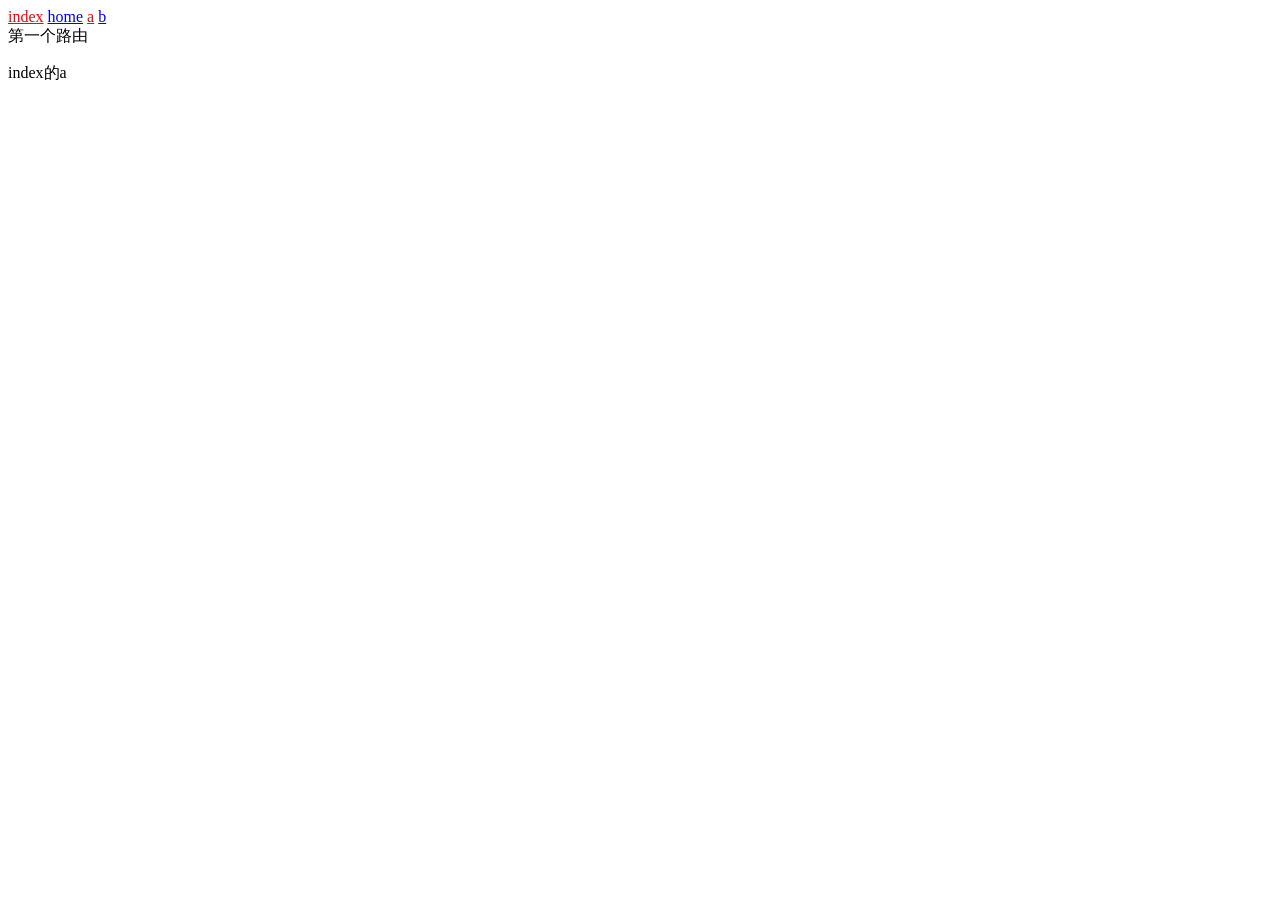
<file: index.html>
<!DOCTYPE html>
<html>
	<head>
		<meta charset="UTF-8">
		<title></title>
	</head>
	<body>
		
		<div id="demo"></div>
	</body>
	<template id="app">
			<a v-link="{path:'/index'}">index</a>
			<a v-link="{name:'home',params:{id:1,name:'abc',age:19}}">home</a> <!--参数传递-->
			<a v-link="{path:'/index/a'}">a</a>
			<a v-link="{path:'/index/b'}">b</a> 	
			<!--视图--> 
			<router-view></router-view> 
	</template>	
	
	<script src="js/vue.js"></script>
	<script src="js/vue-router.js"></script>
	<script src="js/vue-resource.min.js"></script>
	<script type="text/javascript">
	
	//app下
		var index = Vue.extend({
			template:'<div>第一个路由</div><router-view></router-view>',		
		})
		var home = Vue.extend({
			template:'<div>第 二个路由</div>',	
			//获取url上参数:id
			route:{
				data:function(transition){
					console.log(transition)
					this.$http.get('test.php',{
						params:{
							name:transition.to.params.age,
						}
					}).then(function(data){
						console.log(data)
					})
				}
			}
		})
	//index下	
		var a = Vue.extend({
			template:'<p>index的a</p>'
		})
		var b = Vue.extend({
			template:'<p>index的b</p>'
		})
		
		
		
		
		 // 最外层
		var App = Vue.extend({		
			template:'#app',				
			replace:false, //写成模板时添加
			data:function(){
				return {
					name:'wsscat'
				}
			}
		})  
		
		
	var router = new VueRouter()
		// 切换组件
		router.map({
			//  #!/index
			'/index':{
				component:index,
				//嵌套路由
				subRoutes:{
					'/a':{
						component:a,
					},
					'/b':{
						component:b,
					}
				}
			},
			//参数传递
			'/home/:id/:age':{
				name:'home',
				component:home
			}
		})
		//激活
		router.start(App,'#demo')
		//默认路由
		router.redirect({
			'*':'/index/a'   //没有*：有index
		})
	</script>
	<style type="text/css">
		.v-link-active{
			color:red
		}
	</style>
</html>
</file>
